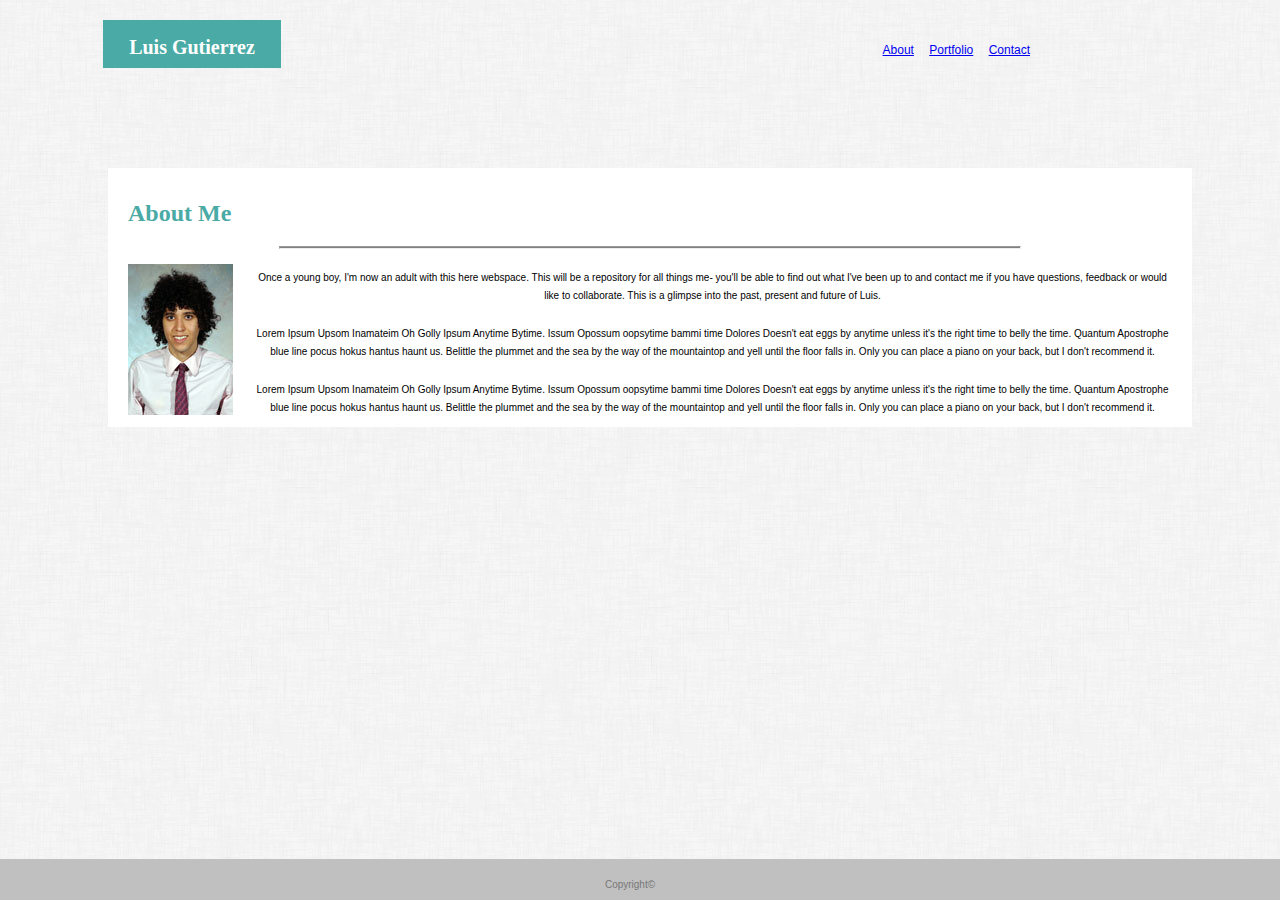
<file: index.html>
<!DOCTYPE html>

<html>
<head>

    <title>Portfolio</title>
    <link rel="stylesheet" type="text/css" href="assets/css/style.css">

</head>

<body>

    <header>
        <h1>Luis Gutierrez</h1>
    </header>

    <div id="navBar">

        <section id="navLinks">

            <a href="index.html">About</a>
            <a href="portfolio.html">Portfolio</a>
            <a href="contact.html">Contact</a>

        </section>

    </div>


    <div class="mainContent">

        <body background="assets/images/dust_scratches/dust_scratches.png">

        <section id="aboutMe">

            <h2>About Me</h2>

            <hr>

            <img src="assets/images/4871_1186360617362_7513580_n.jpg" alt="Dis Me">

            <p>Once a young boy, I'm now an adult with this here webspace. This will be a repository for all things me- you'll be able to find out what I've been up to and contact me if you have questions, feedback or would like to collaborate. This is a glimpse into the past, present and future of Luis. </p>

            <p>Lorem Ipsum Upsom Inamateim Oh Golly Ipsum Anytime Bytime. Issum Opossum oopsytime bammi time Dolores Doesn't eat eggs by anytime unless it's the right time to belly the time. Quantum Apostrophe blue line pocus hokus hantus haunt us. Belittle the plummet and the sea by the way of the mountaintop and yell until the floor falls in. Only you can place a piano on your back, but I don't recommend it. </p>

            <p>Lorem Ipsum Upsom Inamateim Oh Golly Ipsum Anytime Bytime. Issum Opossum oopsytime bammi time Dolores Doesn't eat eggs by anytime unless it's the right time to belly the time. Quantum Apostrophe blue line pocus hokus hantus haunt us. Belittle the plummet and the sea by the way of the mountaintop and yell until the floor falls in. Only you can place a piano on your back, but I don't recommend it. </p>

        </section>

    </div>

    <div class="footer">

        <p>Copyright&copy;</p>

    </div>

</body>


</html>
</file>
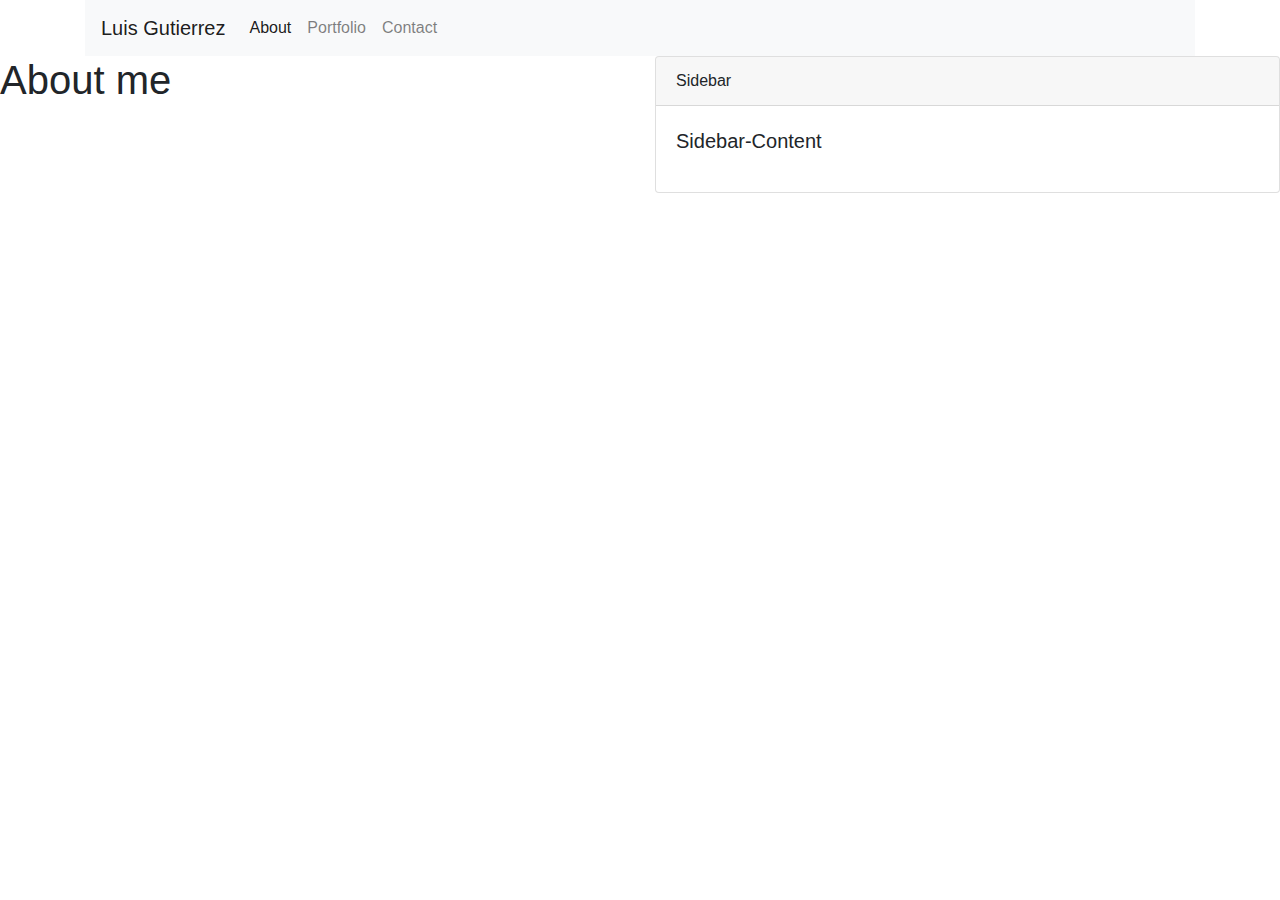
<file: bootstrap prac.html>
<!DOCTYPE html>
<html>

<head>
        <title>Bootstrap</title>
        <link rel="stylesheet" href="https://maxcdn.bootstrapcdn.com/bootstrap/4.0.0/css/bootstrap.min.css" integrity="sha384-Gn5384xqQ1aoWXA+058RXPxPg6fy4IWvTNh0E263XmFcJlSAwiGgFAW/dAiS6JXm" crossorigin="anonymous">
        <script src="https://maxcdn.bootstrapcdn.com/bootstrap/4.0.0/js/bootstrap.min.js" integrity="sha384-JZR6Spejh4U02d8jOt6vLEHfe/JQGiRRSQQxSfFWpi1MquVdAyjUar5+76PVCmYl" crossorigin="anonymous"></script>
        
</head>

<body>
    <div class="container">


            <nav class="navbar navbar-expand-lg navbar-light bg-light">
                    <a class="navbar-brand" href="#">Luis Gutierrez</a>
                    <button class="navbar-toggler" type="button" data-toggle="collapse" data-target="#navbarNav" aria-controls="navbarNav" aria-expanded="false" aria-label="Toggle navigation">
                      <span class="navbar-toggler-icon"></span>
                    </button>
                    <div class="collapse navbar-collapse" id="navbarNav">
                      <ul class="navbar-nav">
                        <li class="nav-item active">
                          <a class="nav-link" href="#">About <span class="sr-only">(current)</span></a>
                        </li>
                        <li class="nav-item">
                          <a class="nav-link" href="#">Portfolio</a>
                        </li>
                        <li class="nav-item">
                          <a class="nav-link" href="#">Contact</a>
                        </li>
                      </ul>
                    </div>
                  </nav>

    </div>

    <div class="row">
        <div class="col-md-6">
        
            <h1>About me<h1>
                
        </div>

        <div class="col-md-6">
                <div class="card">
                    <div class="card-header">
                          Sidebar
                        </div>
                        <div class="card-body">
                          <blockquote class="blockquote mb-0">
                            <p>Sidebar-Content</p>
                          </blockquote>
                        </div>
        </div>
  
    </div>
</body>
</html>
</file>
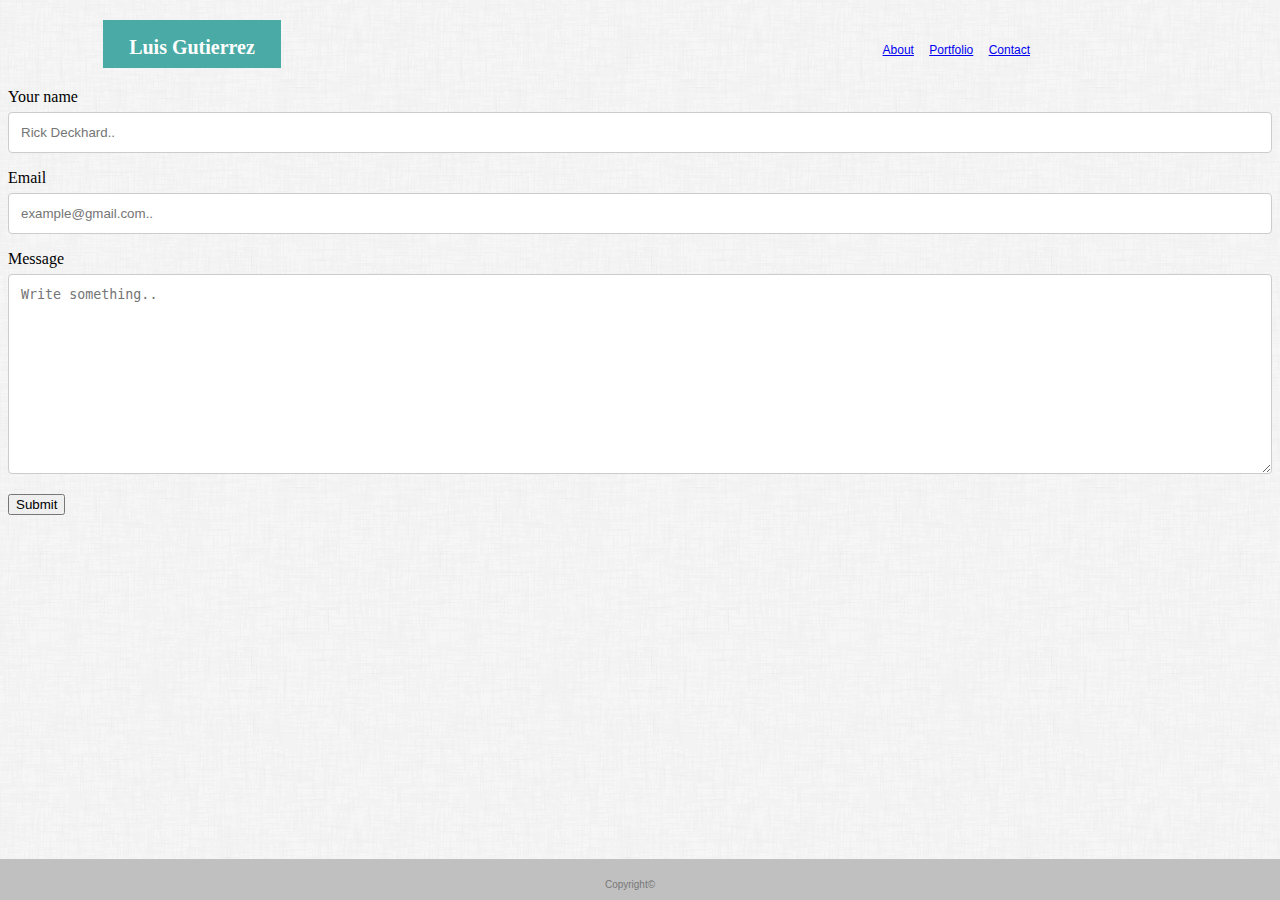
<file: contact.html>
<!DOCTYPE html>

<html>
<head>

    <title>Portfolio</title>
    <link rel="stylesheet" type="text/css" href="assets/css/style.css">

</head>

<body>

    <header>
        <h1>Luis Gutierrez</h1>
    </header>

    <body background="assets/images/dust_scratches/dust_scratches.png">

    <div id="navBar">

            <section id="navLinks">
    
                <a href="index.html">About</a>
                <a href="portfolio.html">Portfolio</a>
                <a href="contact.html">Contact</a>
    
            </section>
    
        </div>

        <div class="container">
                <form action="action_page.php">
              
                  <label for="name">Your name</label>
                  <input type="text" id="fname" name="firstname" placeholder="Rick Deckhard..">
              
                  <label for="email">Email</label>
                  <input type="text" id="lname" name="lastname" placeholder="example@gmail.com..">
              
                  <label for="message">Message</label>
                  <textarea id="message" name="message" placeholder="Write something.." style="height:200px"></textarea>
              
                  <input type="submit" value="Submit">
              
                </form>
              </div>

    <div class="footer">

        <p>Copyright&copy;</p>
            
    </div>









</body>


</html>
</file>
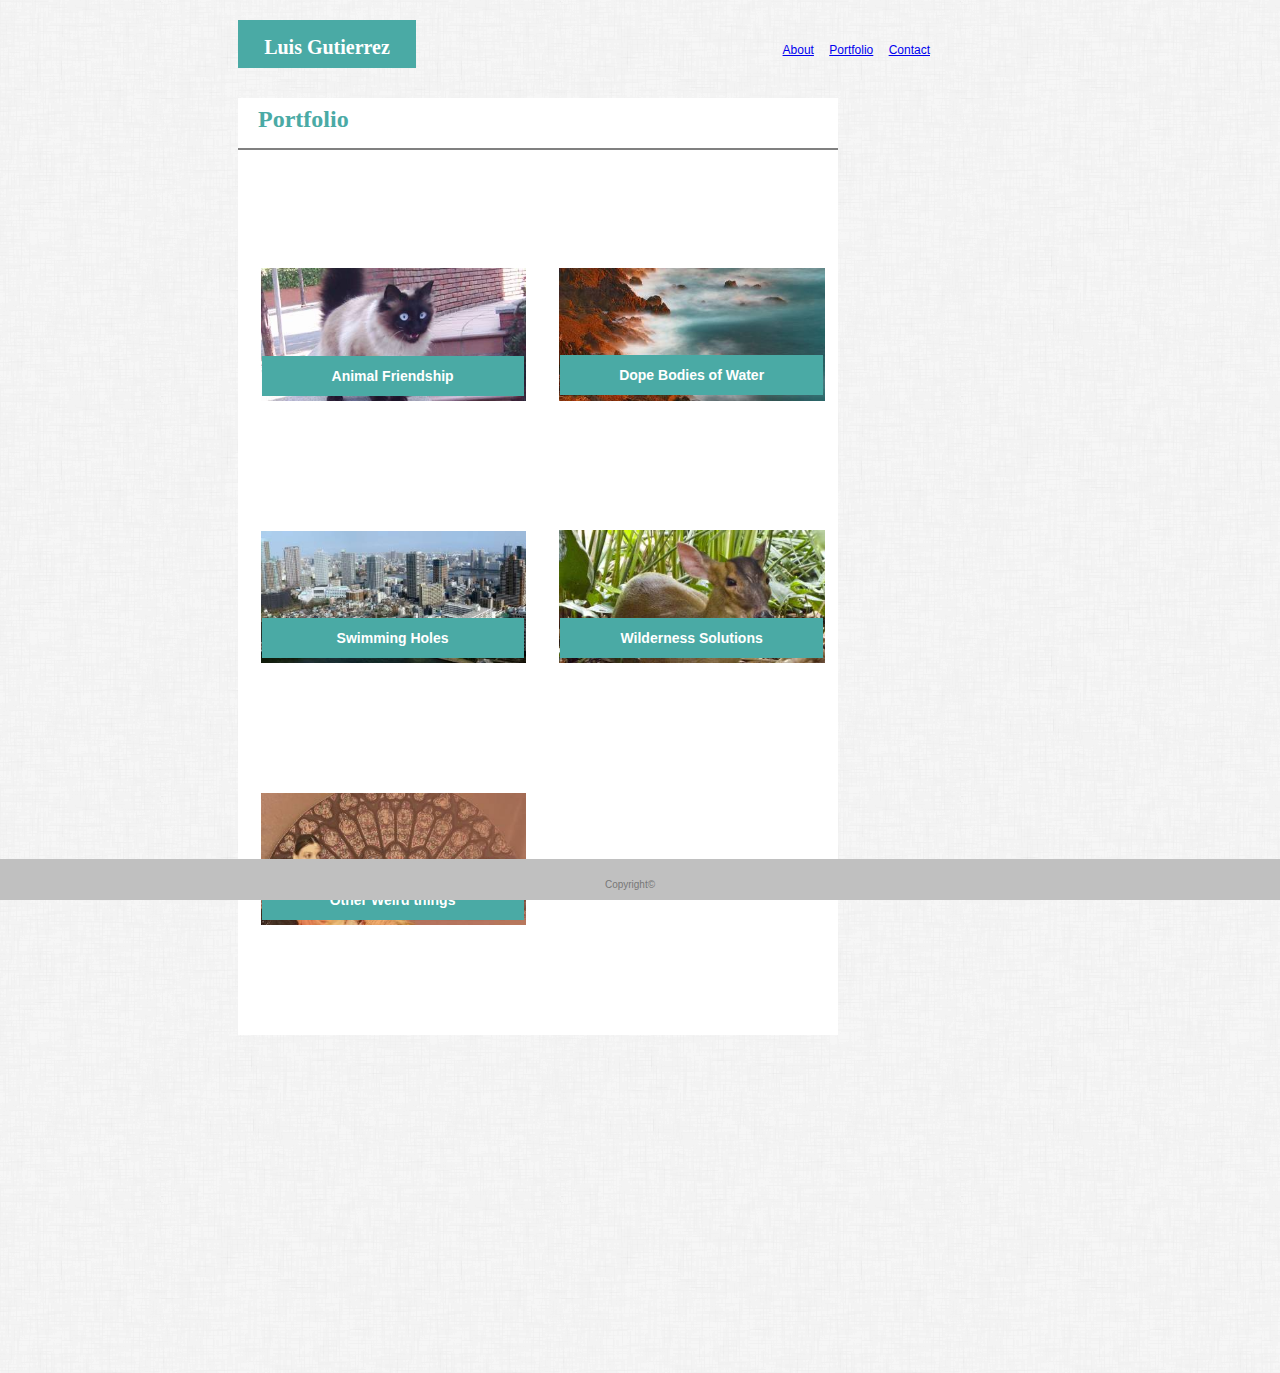
<file: portfolio.html>
<!DOCTYPE html>

<html>
<head>

    <title>Portfolio</title>
    <link rel="stylesheet" type="text/css" href="assets/css/style.css">

</head>

<body>

    <div class="name">
        <h1>Luis Gutierrez</h1>
    </div>

    <div id="navBar2">

        <section id="navLinks2">

            <a href="index.html">About</a>
            <a href="portfolio.html">Portfolio</a>
            <a href="contact.html">Contact</a>

        </section>

    </div>

    <div id="portfolio">

    <body background="assets/images/dust_scratches/dust_scratches.png">

    <section id="table">

        <h2>Portfolio</h2>

    <div class="hr">
    
    </div>

        <table style="width: 100%">

            <tr>
                 <td>
                        <h6>Animal Friendship</h6>
                            <img src="assets/images/animal friendship.jpeg" alt="Cat">
                 </td>
                 <td>
                        <h6>Dope Bodies of Water</h6>
                        <img src="assets/images/Street Signage.jpeg" alt="Water">
                 </td>

            </tr>

            <tr>
                 <td>
                        <h6>Swimming Holes</h6>
                        <img src="assets/images/swimming holes.jpeg" alt="swimming hole">
                 </td>
                 <td>
                        <h6>Wilderness Solutions</h6>
                        <img src="assets/images/wilderness solutions.jpeg" alt="Deer">
                 </td>
            </tr>

            <tr>
                 <td>
                        <h6>Other Weird things</h6>
                        <img src="assets/images/Pickle Escape Solutions.jpeg" alt="Lady">
                 </td>
            </tr>



            </table>


        </section>


    </div>

    <div class="footer">

        <p>Copyright&copy;</p>
    
    </div>


</body>


</html>
</file>
<file: assets/css/style.css>
/*css for index page*/

header {
    background-color: #4aaaa5;
    text-align: center;
    width: 150px;
    height: 20px;
    margin: 20px;
    margin-left: 95px;
    color: white;
    font-family: 'Georgia', Times, Times New Roman, serif;
    font-size: 10px;
    padding: 14px;
    position: relative;
    line-height: 0px;
}


#navBar {
    float: right;
    text-align: center;
    position: absolute;
    top: 50px;
    right: 250px;
    color: #777777;
    font-family: 'Arial', 'Helvetica Neue', Helvetica, sans-serif;
    font-size: 12px;
    font-stretch: semi-expanded;
    word-spacing: 12px;
    line-height: 1px;
}

.mainContent {
    position: relative;
    margin-bottom: 20px;
    padding: 20px;
    text-align: center;
    height: 450px;
    bottom: 20px;
}



h2 {
    text-align: left;
    font-family: 'Georgia', Times, Times New Roman, serif;
    color: #4aaaa5;
    position: relative;
    left: 20px;
    top: 16px;
    padding-bottom: 20px;
    font-size: 24px;
}

#aboutMe {
    bottom: opx;
    background-color: white;
    margin: 80px;
    width: 560;
    height: 800;
    font-size: 10px;
    font-family: 'Arial', 'Helvetica Neue', Helvetica, sans-serif;
    line-height: 18px;
    position: absolute;
}

hr {
    display: block;
    width: 740px;
    color: grey;
    background-color: grey;
    height: 1px;
}

img {
    float: left;
    padding-top: 10px;
    padding-bottom: 10px;
    margin-left: 20px;
    margin-right: 20px;
}

p {
    margin-right: 20px;
    padding-top: 10px;
}

/*css for portfolio page*/

#portfolio {
    position: relative;
    margin-bottom: 15px;
    padding: 10px;
    text-align: center;
    height: 1250px;
    width: 750px;
    bottom: 20px;
    margin-left: 150px;
}

#table {
 resize: both; 
 width: 600px; 
 height: 75%;
 background-color: white;
 margin-left: 70px;
 line-height: 10px;
}

#table img {
    width: 90%;
    height: auto;
}

h6 {
    background-color: #4aaaa5;
    padding: 15px;
    font-size: 14px;
    color: white;
    font-family: 'Arial', 'Helvetica Neue', Helvetica, sans-serif;
    position: relative;
    top: 170px;
    margin-right: 4%;
    margin-left: 7%;
}

#navBar2 {
    float: right;
    text-align: center;
    position: absolute;
    right: 350px;
    top: 50px;
    color: #777777;
    font-family: 'Arial', 'Helvetica Neue', Helvetica, sans-serif;
    font-size: 12px;
    font-stretch: semi-expanded;
    word-spacing: 12px;
    line-height: 1px;
}

.name {
    background-color: #4aaaa5;
    text-align: center;
    width: 150px;
    height: 20px;
    margin: 20px;
    margin-left: 230px;
    color: white;
    font-family: 'Georgia', Times, Times New Roman, serif;
    font-size: 10px;
    padding: 14px;
    position: relative;
    line-height: 0px;
}

.hr {
    display: block;
    width: 0 auto;
    color: grey;
    background-color: grey;
    height: 2px;
}

.footer {
    position: fixed;
    left: 0;
    bottom: 0;
    width: 100%;
    background-color: silver;
    font-family: 'Arial', 'Helvetica Neue', Helvetica, sans-serif;
    color: #777777;
    text-align: center;
    font-size: 10px;
}

input[type=text], select, textarea {
    width: 100%;
    padding: 12px;  
    border: 1px solid #ccc; 
    border-radius: 4px; 
    box-sizing: border-box; 
    margin-top: 6px; 
    margin-bottom: 16px; 
    resize: vertical 
}
</file>
